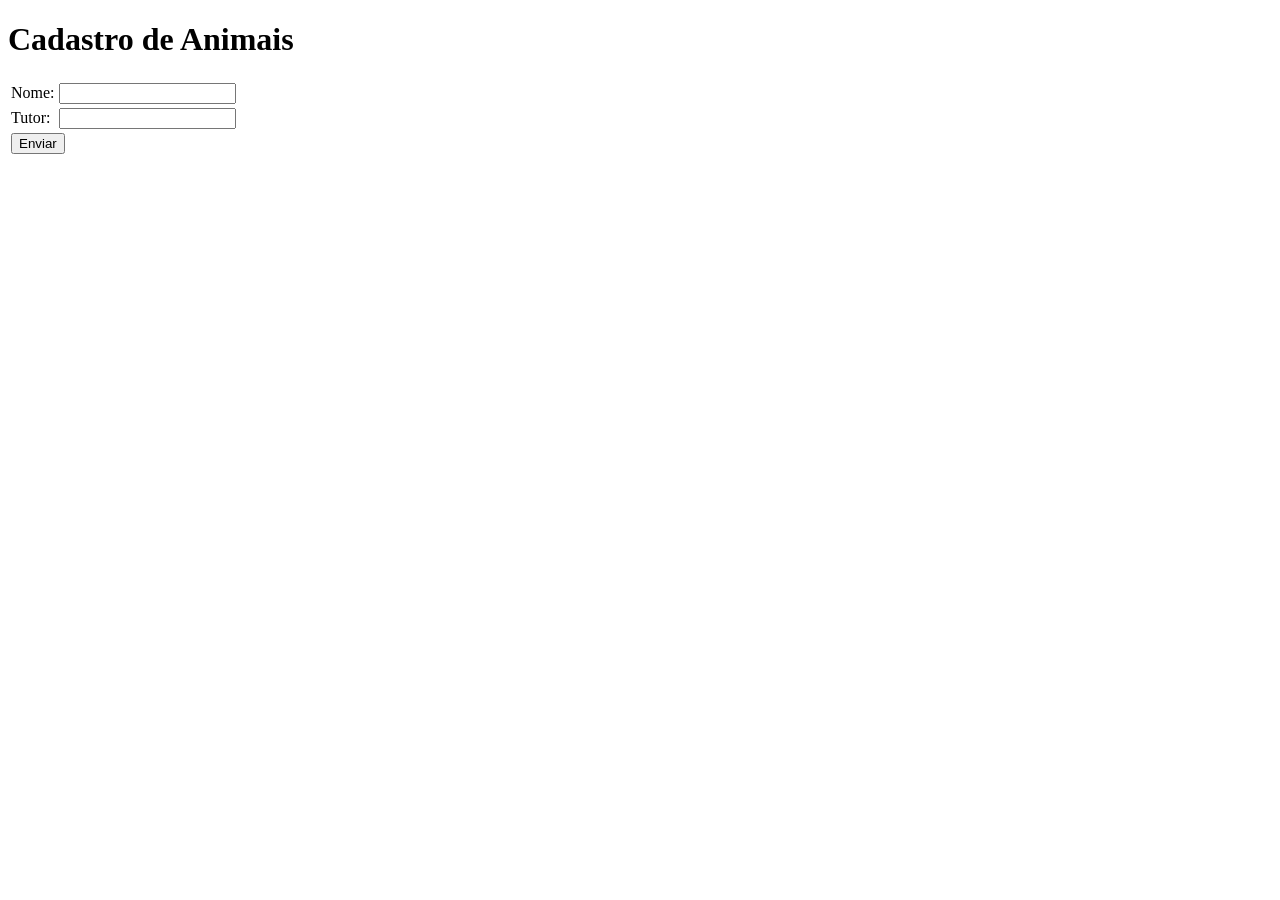
<file: cadastro.html>
<!DOCTYPE html>
<html lang="pt-br">
    <head>
        <!-- Meta dados: Dados que descrevem dados -->
        <meta charset="UTF-8">
        <title>Cadastro de Animais</title>

        <!-- http://localhost/curso20242/cadastro.html -->
    </head>
    <body>
        <!-- Corpo da página, o que é visível ao usurário -->
         <h1>Cadastro de Animais</h1>

         <form action="cadastrar.php" method="get">
            <!-- method="get" = é passado na URL -->
            <!-- method="post" = NÃO é passado na URL -->
            <table>
                <!-- tr = table row -->
                <tr>
                    <!-- td = table data -->
                    <td> <label for="nome">Nome: </label> </td>
                    <td> <input type="text" name="nome"> </td>
                </tr>
                <tr>
                    <td> <label for="tutor">Tutor: </label> </td>
                    <td> <input type="text" name="tutor"/> </td>
                </tr>
                <tr>
                    <td colspan="2"> <input type="submit" value="Enviar"> </td>
                </tr>
            </table> 

            <!-- br = break row -->
            <br/>
         </form>
    </body>
</html>
</file>
